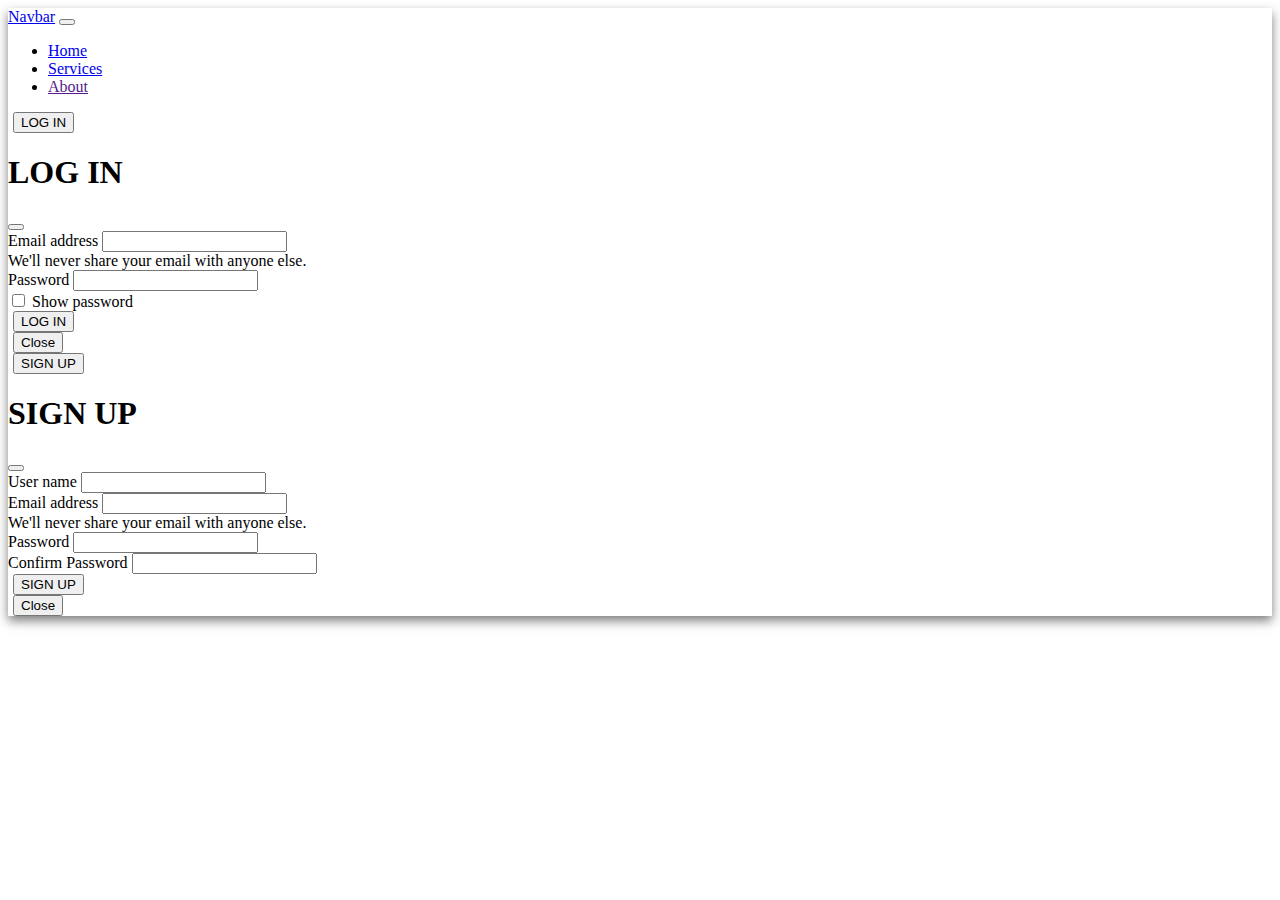
<file: index.html>
<!doctype html>
<html lang="en">
  <head>
    <meta charset="utf-8">
    <meta name="viewport" content="width=device-width, initial-scale=1">
    <title>Bootstrap demo</title>
    <link href="https://cdn.jsdelivr.net/npm/bootstrap@5.2.2/dist/css/bootstrap.min.css" rel="stylesheet" integrity="sha384-Zenh87qX5JnK2Jl0vWa8Ck2rdkQ2Bzep5IDxbcnCeuOxjzrPF/et3URy9Bv1WTRi" crossorigin="anonymous">
    <link rel="stylesheet" href="index.css">
  </head>
  <body>
    <script src="https://cdn.jsdelivr.net/npm/bootstrap@5.2.2/dist/js/bootstrap.bundle.min.js" integrity="sha384-OERcA2EqjJCMA+/3y+gxIOqMEjwtxJY7qPCqsdltbNJuaOe923+mo//f6V8Qbsw3" crossorigin="anonymous"></script>
    <div class="main">
        <nav class="navbar navbar-expand-lg ">
            <div class="container-fluid">
              <a class="navbar-brand" href="#">Navbar</a>
              <button class="navbar-toggler" type="button" data-bs-toggle="collapse" data-bs-target="#navbarSupportedContent" aria-controls="navbarSupportedContent" aria-expanded="false" aria-label="Toggle navigation">
                <span class="navbar-toggler-icon"></span>
              </button>
              <div class="collapse navbar-collapse" id="navbarSupportedContent">
                <ul class="navbar-nav me-auto mb-2 mb-lg-0">
                  <li class="nav-item">
                    <a class="nav-link active default-hover" aria-current="page" href="#">Home</a>
                  </li>
                  <li class="nav-item">
                    <a class="nav-link default-hover" href="#">Services</a>
                  </li>
                  <li class="nav-item">
                    <a class="nav-link default-hover" href="">About</a>
                  </li>
                </ul>
                <!-- Button trigger modal -->
<button type="button" class="btn btn-dark" data-bs-toggle="modal" data-bs-target="#exampleModal">
  LOG IN
</button>

<!-- Modal -->
<div class="modal fade" id="exampleModal" tabindex="-1" aria-labelledby="exampleModalLabel" aria-hidden="true">
  <div class="modal-dialog">
    <div class="modal-content">
      <div class="modal-header">
        <h1 class="modal-title fs-5" id="exampleModalLabel">LOG IN</h1>
        <button type="button" class="btn-close" data-bs-dismiss="modal" aria-label="Close"></button>
      </div>
      <div class="modal-body">
        <form>
          <div class="mb-3">
            <label for="exampleInputEmail1" class="form-label">Email address</label>
            <input type="email" class="form-control" id="exampleInputEmail1" aria-describedby="emailHelp">
            <div id="emailHelp" class="form-text">We'll never share your email with anyone else.</div>
          </div>
          <div class="mb-3">
            <label for="exampleInputPassword1" class="form-label">Password</label>
            <input type="password" class="form-control" id="exampleInputPassword1">
          </div>
          <div class="mb-3 form-check">
            <input type="checkbox" class="form-check-input" id="exampleCheck1">
            <label class="form-check-label" for="exampleCheck1">Show password</label>
          </div>
          <button type="submit" class="btn btn-primary">LOG IN</button>
        </form>
      </div>
      <div class="modal-footer">
        <button type="button" class="btn btn-secondary" data-bs-dismiss="modal">Close</button>
      </div>
    </div>
  </div>
</div>
<!-- Button trigger modal -->
<button type="button" class="btn btn-dark" data-bs-toggle="modal" data-bs-target="#exampleModal2">
  SIGN UP
</button>

<!-- Modal -->
<div class="modal fade" id="exampleModal2" tabindex="-1" aria-labelledby="exampleModalLabel" aria-hidden="true">
  <div class="modal-dialog">
    <div class="modal-content">
      <div class="modal-header">
        <h1 class="modal-title fs-5" id="exampleModalLabel">SIGN UP</h1>
        <button type="button" class="btn-close" data-bs-dismiss="modal" aria-label="Close"></button>
      </div>
      <div class="modal-body">
        <form>
          <div class="mb-3">
            <label for="formGroupExampleInput" class="form-label">User name</label>
            <input type="text" class="form-control" id="formGroupExampleInput" placeholder="">
          </div>
          <div class="mb-3">
            <label for="exampleInputEmail1" class="form-label">Email address</label>
            <input type="email" class="form-control" id="exampleInputEmail1" aria-describedby="emailHelp">
            <div id="emailHelp" class="form-text">We'll never share your email with anyone else.</div>
          </div>
          <div class="mb-3">
            <label for="exampleInputPassword1" class="form-label">Password</label>
            <input type="password" class="form-control" id="exampleInputPassword1">
          </div>
          <div class="mb-3">
            <label for="exampleInputPassword1" class="form-label">Confirm Password</label>
            <input type="password" class="form-control" id="exampleInputPassword1">
          </div>
          
          <button type="submit" class="btn btn-primary">SIGN UP</button>
        </form>
      </div>
      <div class="modal-footer">
        <button type="button" class="btn btn-secondary" data-bs-dismiss="modal">Close</button>
      </div>
    </div>
  </div>
</div>

              </div>
            </div>
          </nav>
    </div>
  </body>
</html>
</file>
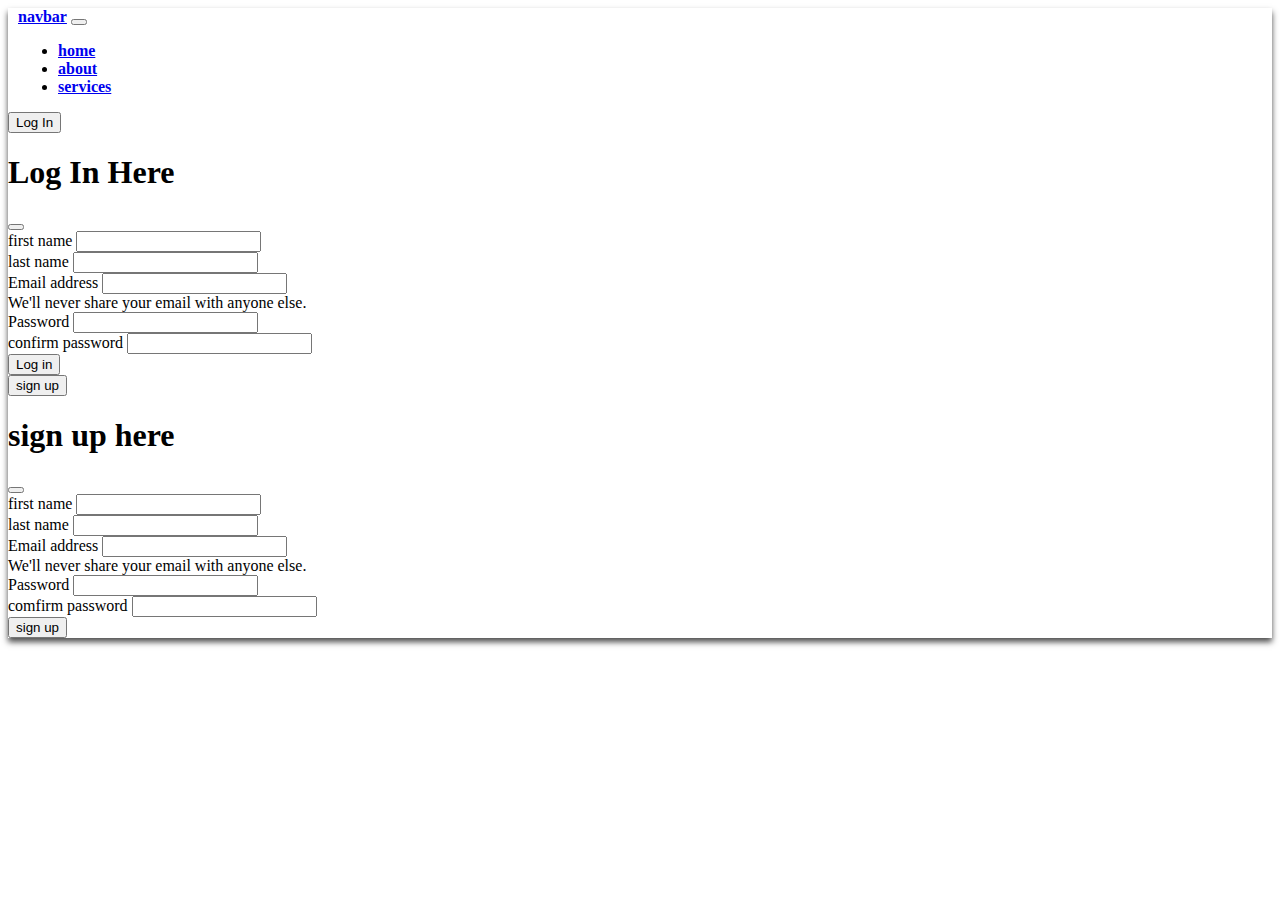
<file: about.html>
<!DOCTYPE html>
<html lang="en">
<head>
    <meta charset="UTF-8">
    <meta http-equiv="X-UA-Compatible" content="IE=edge">
    <meta name="viewport" content="width=device-width, initial-scale=1.0">
    <title>Document</title>
    <style>
        .navbar{
           box-shadow: 0 4px 6px rgba(0, 0, 0, 0.7);
           padding: 20px, 40px; 
        }
        .nav-item{
          font-weight: bold; 
          margin-left: 10px;
          
        }
        .nav-item :hover{
            background-color:darkslategray;
            scroll-behavior: smooth;
        }
        .out{
            padding-left: 10px;   
        }
        .si{
            position: absolute;
            top: 45%;
            left: 50%;
            transform: translate(-50 -50);
            background-color:;
            box-shadow: 0,10px,1px,rgba(0, 0, 0, 0.5);
        }
        .form input :active{
            border: 1px solid #000;
            border-radius: 50px;
            outline: none;
            display: flex;
            padding: 20px 16px;
            margin: 20px auto;
            transition: 5s;
            top: 40px;
            visibility: hidden;
        }
        .form{
            width: 500px;
            padding: 20px 50px;
            text-align: right;
            cursor: pointer;
            visibility: hidden;
            transition: 5s;
        }
    
    </style>
    <!-- CSS only -->
<link href="https://cdn.jsdelivr.net/npm/bootstrap@5.2.2/dist/css/bootstrap.min.css" rel="stylesheet" integrity="sha384-Zenh87qX5JnK2Jl0vWa8Ck2rdkQ2Bzep5IDxbcnCeuOxjzrPF/et3URy9Bv1WTRi" crossorigin="anonymous">
</head>
<body>
<div class="header"> 
    <nav class="navbar navbar-expand-lg bg-secondary bg-opacity-25">
        <div class="container-fluid">
          <a class="nav-item" href="#">navbar</a>
          <button class="navbar-toggler" type="button" data-bs-toggle="collapse" data-bs-target="#navbarSupportedContent" aria-controls="navbarSupportedContent" aria-expanded="false" aria-label="Toggle navigation">
            <span class="navbar-toggler-icon"></span>
          </button>
          <div class="collapse navbar-collapse" id="navbarSupportedContent">
            <ul class="navbar-nav me-auto mb-2 mb-lg-0">
              <li class="nav-item">
                <a class="nav-link" aria-current="page" href="#">home</a>
              </li>
              <li class="nav-item">
                <a class="nav-link" href="#">about</a>
              </li>
              <li class="nav-item">
                <a class="nav-link" href="#">services</a>
              </li>
            </ul>
            <form class="de" role="">
              <!-- <input class="form-control me-2" type=""  aria-label=""> -->
              <!-- <button class="btn btn-outline-success" type="submit">sign up</button> -->

              <!-- Button trigger modal -->
                <button type="button" class="btn btn-secondary" data-bs-toggle="modal" data-bs-target="#exampleModal2">
                    Log In
                </button>
                
                <!-- Modal -->
                <div class="modal fade" id="exampleModal2" tabindex="-1" aria-labelledby="exampleModalLabel" aria-hidden="true">
                    <div class="modal-dialog">
                    <div class="modal-content">
                        <div class="modal-header">
                        <h1 class="modal-title fs-5" id="exampleModalLabel">Log In Here</h1>
                        <button type="button" class="btn-close" data-bs-dismiss="modal" aria-label="Close"></button>
                        </div>
                        <div class="modal-body">
                            <div class="mb-3">
                                <label for="exampleInputEmail1" class="form-label">first name</label>
                                <input type="email" class="form-control" id="exampleInputEmail1" aria-describedby="emailHelp">
                                <div id="emailHelp" class="form-text"></div>
                              </div>
                              <div class="mb-3">
                                <label for="exampleInputEmail1" class="form-label">last name</label>
                                <input type="email" class="form-control" id="exampleInputEmail1" aria-describedby="emailHelp">
                                <div id="emailHelp" class="form-text"></div>
                              </div>
                            <div class="mb-3">
                                <label for="exampleInputEmail1" class="form-label">Email address</label>
                                <input type="email" class="form-control" id="exampleInputEmail1" aria-describedby="emailHelp">
                                <div id="emailHelp" class="form-text">We'll never share your email with anyone else.</div>
                              </div>

                        <div class="mb-3">
                            <label for="exampleInputPassword1" class="form-label">Password</label>
                            <input type="password" class="form-control" id="exampleInputPassword1">
                        </div>
                        <div class="mb-3">
                            <label for="exampleInputPassword1" class="form-label">confirm password</label>
                            <input type="password" class="form-control" id="exampleInputPassword1">
                        </div>
                        </div>
                        <div class="modal-footer">
                        <!-- <button type="button" class="btn btn-secondary" data-bs-dismiss="modal">Close</button> -->
                        <button type="button" class="btn btn-secondary">Log in</button>
                        </div>
                    </div>
                    </div>
                </div>
               <!-- Button trigger modal -->
         <button type="button" class="btn btn-primary" data-bs-toggle="modal" data-bs-target="#exampleModal">
            sign up
         </button>
  
  <!-- Modal -->
         <div class="modal fade" id="exampleModal" tabindex="-1" aria-labelledby="exampleModalLabel" aria-hidden="true">
         <div class="modal-dialog">
          <div class="modal-content">
         <div class="modal-header">
          <h1 class="modal-title fs-5" id="exampleModalLabel">sign up here</h1>
          <button type="button" class="btn-close" data-bs-dismiss="modal" aria-label="Close"></button>
        </div>
        <div class="modal-body">
            <div class="mb-3">
                <label for="exampleInputEmail1" class="form-label">first name</label>
                <input type="email" class="form-control" id="exampleInputEmail1" aria-describedby="emailHelp">
                <div id="emailHelp" class="form-text"></div>
              </div>
              <div class="mb-3">
                <label for="exampleInputEmail1" class="form-label">last name</label>
                <input type="email" class="form-control" id="exampleInputEmail1" aria-describedby="emailHelp">
                <div id="emailHelp" class="form-text"></div>
              </div>
            <div class="mb-3">
                <label for="exampleInputEmail1" class="form-label">Email address</label>
                <input type="email" class="form-control" id="exampleInputEmail1" aria-describedby="emailHelp">
                <div id="emailHelp" class="form-text">We'll never share your email with anyone else.</div>
              </div>
             <div class="mb-3">
                <label for="exampleInputPassword1" class="form-label">Password</label>
                <input type="password" class="form-control" id="exampleInputPassword1">  
             </div>
             <div class="mb-3">
                <label for="exampleInputPassword1" class="form-label">comfirm password</label>
                <input type="password" class="form-control" id="exampleInputPassword1">
            </div>
        <div class="modal-footer">  
          <!-- <button type="button" class="btn btn-secondary" data-bs-dismiss="modal"></button> -->
          <button type="button" class="btn btn-secondary">sign up</button>
        </div>
        </div>
        </div>
     </div>        
            </form>
          </div>
        </div>
      </nav>
    <!-- <div class="si form">
         <div class="form">
            <input type="text" placeholder="first name">
             <input type="text" placeholder="last name">
        <form action="u">
            <input type="email" placeholder="enter your email">
            <input type="password" placeholder="enter your password">
            <input type="password" placeholder="confirm your password">
            <input type="submit" value="register">
        </form>
         </div> -->
 
      <!-- JavaScript Bundle with Popper -->
<script src="https://cdn.jsdelivr.net/npm/bootstrap@5.2.2/dist/js/bootstrap.bundle.min.js" integrity="sha384-OERcA2EqjJCMA+/3y+gxIOqMEjwtxJY7qPCqsdltbNJuaOe923+mo//f6V8Qbsw3" crossorigin="anonymous"></script>
</body>
</html>
</file>
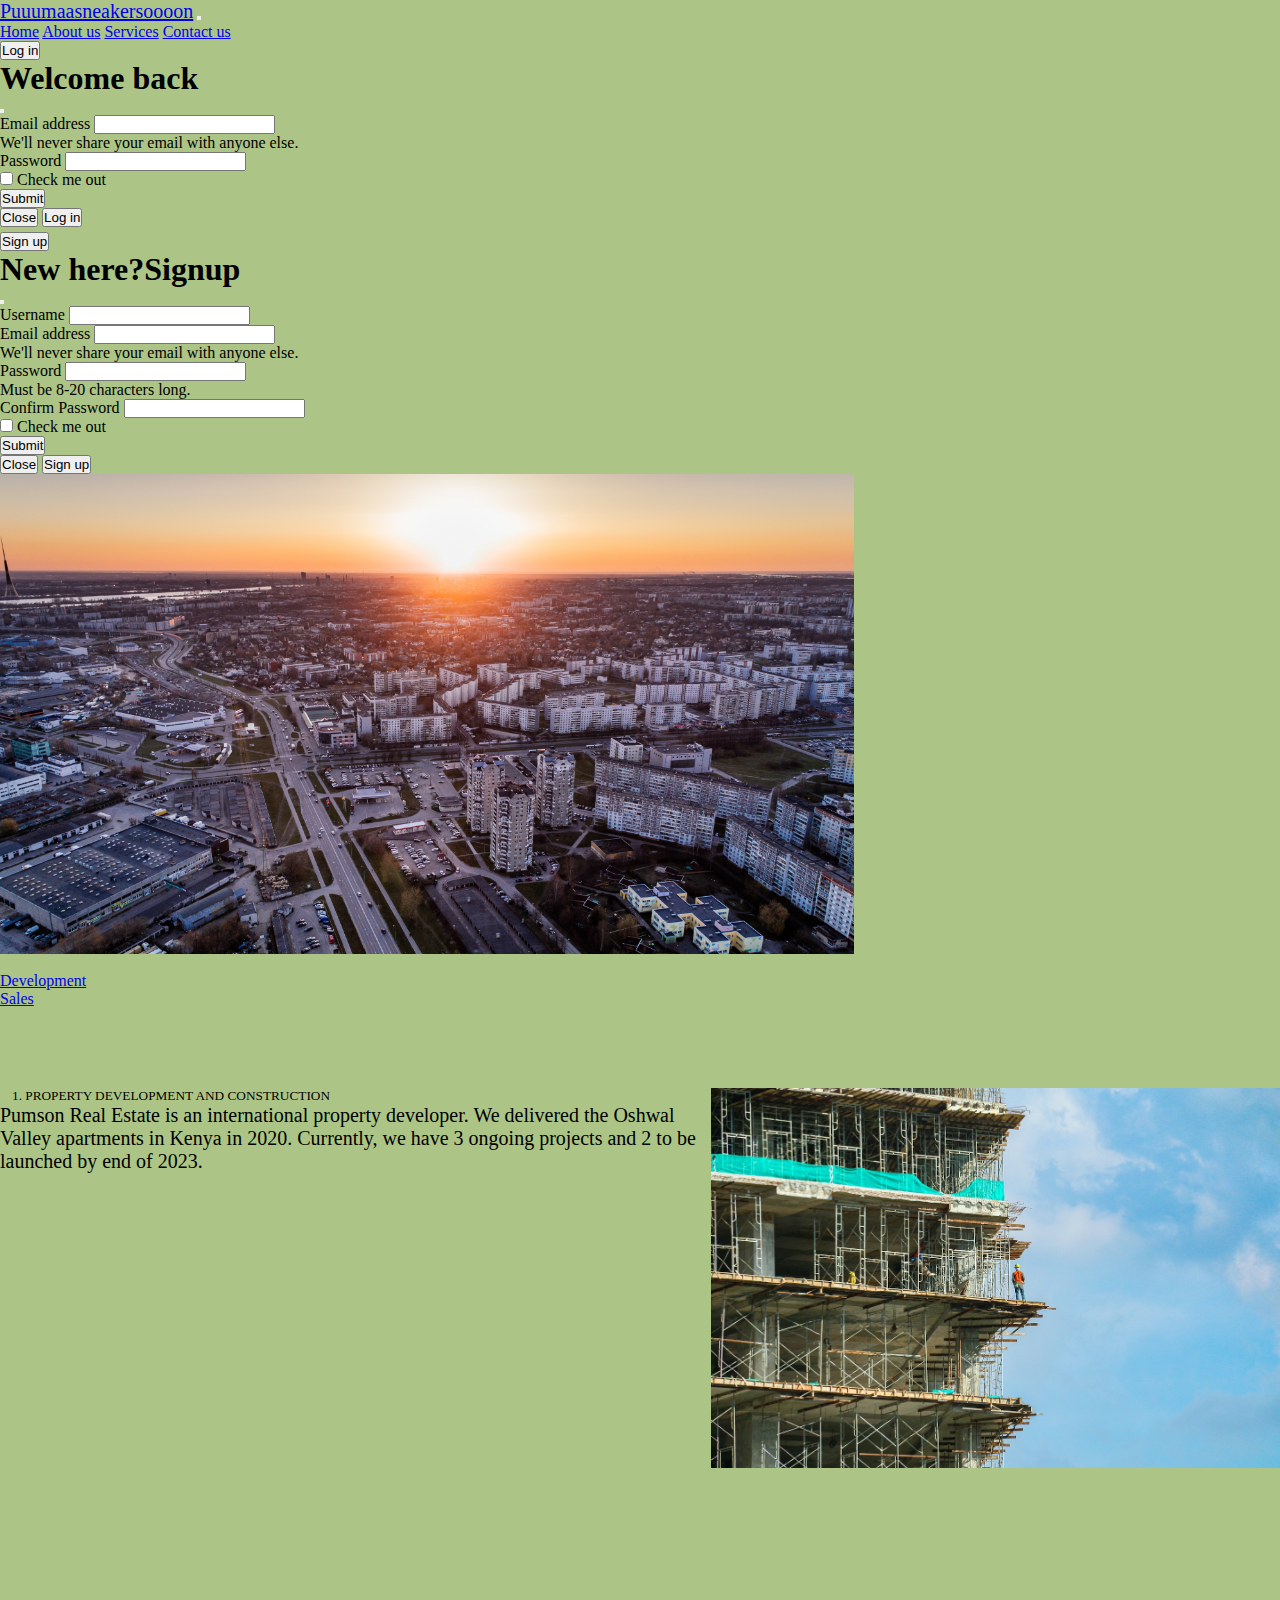
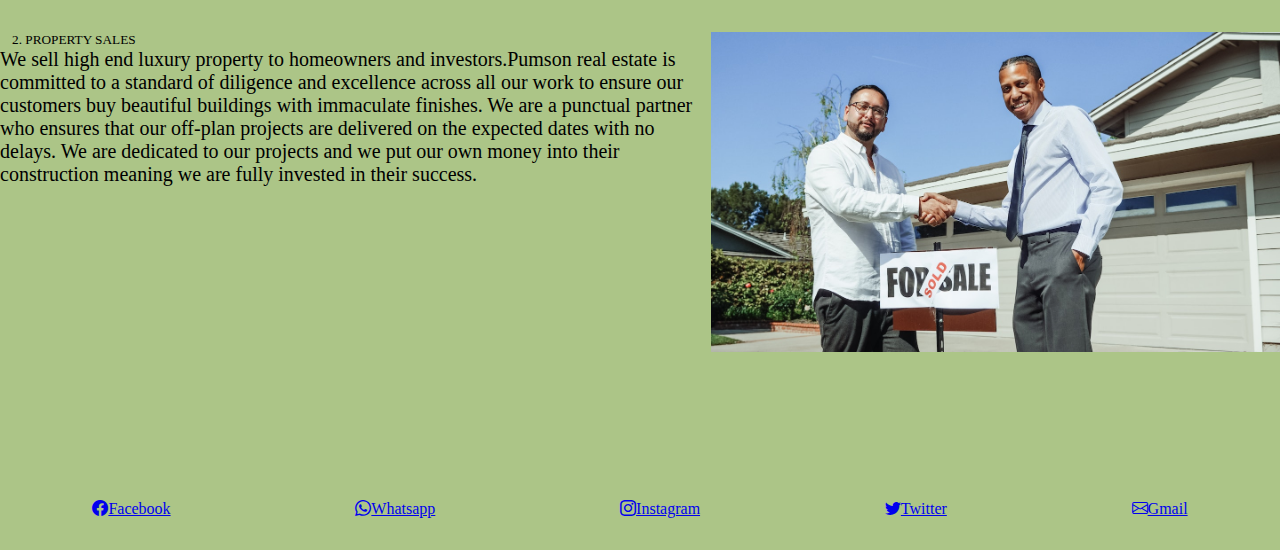
<file: services.html>
<!doctype html>
<html lang="en">
  <head>
    <meta charset="utf-8">
    <meta name="viewport" content="width=device-width, initial-scale=1">
    <title>Project</title>
    <link href="https://cdn.jsdelivr.net/npm/bootstrap@5.2.2/dist/css/bootstrap.min.css" rel="stylesheet" integrity="sha384-Zenh87qX5JnK2Jl0vWa8Ck2rdkQ2Bzep5IDxbcnCeuOxjzrPF/et3URy9Bv1WTRi" crossorigin="anonymous">
    <link rel="stylesheet" href="https://cdn.jsdelivr.net/npm/bootstrap-icons@1.9.1/font/bootstrap-icons.css">
    <link rel="stylesheet" href="service.css">
  </head>
  <body>
    <header>
        <nav class="navbar navbar-expand-lg navbar-bg-warning">
            <div class="container-fluid">
                <a class="navbar-brand glitch" data-glitch="glitch" href="index.html" style="font-size: 20px;">Puuumaasneakersoooon</a>
                <button class="navbar-toggler" type="button" data-bs-toggle="collapse" data-bs-target="#navbarSupportedContent" aria-controls="navbarSupportedContent" aria-expanded="false" aria-label="Toggle navigation">
                    <span class="navbar-toggler-icon"></span>
                </button>
                <div class="collapse navbar-collapse" id="navbarSupportedContent">
                    <ul class="navbar-nav me-auto mb-2 mb-lg-0">
                        
                            <a class="nav-link active listy" aria-current="page" href="index.html">Home</a>

                        
                            <a class="nav-link listy" href="about.html">About us</a>

                        
                            <a class="nav-link listy" href="#">Services</a>

                        
                            <a class="nav-link listy" href="#bambam">Contact us</a>

                    </ul>
                    <form class="d-flex login1" role="search" style="margin-right: 5px;">
                        <!--Log in Button trigger modal -->
                        <button type="button" class="btn btn-" data-bs-toggle="modal" data-bs-target="#exampleModal">
                            Log in
                        </button>
                        <div class="modal fade" id="exampleModal" tabindex="-1" aria-labelledby="exampleModalLabel" aria-hidden="true">
                            <div class="modal-dialog">
                                <div class="modal-content">
                                    <div class="modal-header">
                                        <h1 class="modal-title fs-5" id="exampleModalLabel">Welcome back</h1>
                                        <button type="button" class="btn-close" data-bs-dismiss="modal" aria-label="Close"></button>
                                    </div>
                                    <div class="modal-body">
                                        <form>
                                            <div class="mb-3">
                                              <label for="exampleInputEmail1" class="form-label">Email address</label>
                                              <input type="email" class="form-control" id="exampleInputEmail1" aria-describedby="emailHelp">
                                              <div id="emailHelp" class="form-text">We'll never share your email with anyone else.</div>
                                            </div>
                                            <div class="mb-3">
                                              <label for="exampleInputPassword1" class="form-label">Password</label>
                                              <input type="password" class="form-control" id="exampleInputPassword1">
                                            </div>
                                            <div class="mb-3 form-check">
                                              <input type="checkbox" class="form-check-input" id="exampleCheck1">
                                              <label class="form-check-label" for="exampleCheck1">Check me out</label>
                                            </div>
                                            <button type="submit" class="btn btn-primary">Submit</button>
                                          </form>
                                    </div>
                                    <div class="modal-footer">
                                        <button type="button" class="btn btn-secondary" data-bs-dismiss="modal">Close</button>
                                        <button type="button" class="btn btn-primary">Log in</button>
                                    </div>
                                </div>
                            </div>
                        </div>
                    </form>
                    <form class="d-flex" role="search">
                        <!-- Sign up Button trigger modal -->
                        <button type="button" class="btn btn-secondary" data-bs-toggle="modal" data-bs-target="#exampledodal">
                            Sign up
                        </button>
                        
                        <!-- Modal -->
                        <div class="modal fade" id="exampledodal" tabindex="-1" aria-labelledby="exampledodalLabel" aria-hidden="true">
                            <div class="modal-dialog">
                                <div class="modal-content">
                                    <div class="modal-header">
                                        <h1 class="modal-title fs-5" id="exampleModalLabel">New here?Signup</h1>
                                        <button type="button" class="btn-close" data-bs-dismiss="modal" aria-label="Close"></button>
                                    </div>
                                    <div class="modal-body">
                                        <form>
                                            <div class="mb-3">
                                                <label for="exampleInputtext" class="form-label">Username</label>
                                                <input type="text" class="form-control" id="exampleInputtext">
                                            </div>
                                            <div class="mb-3">
                                              <label for="exampleInutEmail1" class="form-label">Email address</label>
                                              <input type="email" class="form-control" id="exampleInutEmail1" aria-describedby="emaiHelp">
                                              <div id="emaiHelp" class="form-text">We'll never share your email with anyone else.</div>
                                            </div>
                                            <div class="mb-3">
                                              <label for="exampleInputPassword1" class="form-label">Password</label>
                                              <input type="password" class="form-control" id="exampleInutPassword2">
                                              <div class="col-auto">
                                                <span id="passwordHelpInline" class="form-text">
                                                  Must be 8-20 characters long.
                                                </span>
                                              </div>
                                            </div>
                                            <div class="mb-3">
                                                <label for="exampleInputPassword1" class="form-label">Confirm Password</label>
                                                <input type="password" class="form-control" id="exampleInutPassword2">
                                              </div>
                                            <div class="mb-3 form-check">
                                              <input type="checkbox" class="form-check-input" id="exampleCheck2">
                                              <label class="form-check-label" for="exampleCheck2">Check me out</label>
                                            </div>
                                            <button type="submit" class="btn btn-primary">Submit</button>
                                          </form>
                                    </div>
                                    <div class="modal-footer">
                                        <button type="button" class="btn btn-secondary" data-bs-dismiss="modal">Close</button>
                                        <button type="button" class="btn btn-primary">Sign up</button>
                                    </div>
                                </div>
                            </div>
                        </div>
                    </form>
                </div>
            </div>
        </nav>
    </header>

        <!-- Carousel Image -->
        <div class="imej">
             <div id="carouselExampleSlidesOnly" class="carousel slide" data-bs-ride="carousel">
                <div class="carousel-inner">
                    <div class="carousel-item active c-item">
                        <img src="real.jpg" class="d-block w-100 c-imej" alt="...">
                        <div class="carousel-caption" style="color: rgb(172, 197, 135);">
                            <h1 class="text-capitalize display-1 ">See value from our work</h1>
                            <!-- <div class="badge text-wrap" style="width: 20rem;font-size:medium;color:  rgb(7, 10, 27);">
                                <p class="text-uppercase">Our buildings has been ranked first for its safety and good space</p>
                            </div> -->
                        </div>
                    </div>
                </div>
             </div>
        </div> <br> 
        <!-- Headings-->
        <div class="texty" style="margin-bottom: 5rem;">
            <div class="container text-center">
                <div class="row">
                    <div class="col">
                        <a class="nav-link active listy" aria-current="page" href="#half-half1">Development</a>
                    </div>
                    <div class="col">
                        <a class="nav-link active listy" aria-current="page" href="#half-half2">Sales</a>
                    </div>
                </div>
             </div>
        </div>
        <!-- Description -->
        <div class="half-half">
            <!-- <div class="row" id="half-half1" style="margin-bottom: 10rem;"> -->
                <div id="half-half1">
                  <h5 style="font-weight: 300;margin-left: 12px;">1. PROPERTY DEVELOPMENT AND CONSTRUCTION</h5>
                  <p style="font-size: 20px;font-weight: 310;">Pumson Real Estate is an international property developer. We delivered the Oshwal Valley apartments in Kenya in 2020. Currently, we have 3 ongoing projects and 2 to be launched by end of 2023.</p>
                </div>
                <div style="margin-bottom: 10rem;">
                    <img src="dev.jpg" alt="" width="100%">
                </div>
                <div id="half-half2">
                    <h5 style="font-weight: 300;margin-left: 12px;">2. PROPERTY SALES</h5>
                    <p style="font-size: 20px;font-weight: 310;">We sell high end luxury property to homeowners and investors.Pumson real estate is committed to a standard of diligence and excellence across all our work to ensure our customers buy beautiful buildings with immaculate finishes. We are a punctual partner who ensures that our off-plan projects are delivered on the expected dates with no delays. We are dedicated to our projects and we put our own money into their construction meaning we are fully invested in their success.</p>
                </div>
                <div style="margin-bottom: 7rem;">
                    <img src="wev.jpg" alt="" width="100%">
                </div>
            <!-- <div class="row" id="half-half2" style="margin-bottom: 10rem;"> -->
                
            </div>
        </div>
        <!-- Footer Navigation -->
    </div>
    <footer style="padding-top: 2em;padding-bottom: 2em;" id="bambam">
        <a  class="nav-link active"   href="https://www.facebook.com/" target="_blank"><i class="bi bi-facebook"></i>Facebook</a>
        <a  class="nav-link"   href="https://web.whatsapp.com/" target="_blank"><i class="bi bi-whatsapp"></i>Whatsapp</a>
        <a  class="nav-link"   href="https://www.instagram.com/" target="_blank"><i class="bi bi-instagram"></i>Instagram</a>
        <a  class="nav-link"   href="https://twitter.com/home" target="_blank"><i class="bi bi-twitter"></i>Twitter</a>
        <a class="nav-link"    href="https://mail.google.com/mail/u/0/?tab=rm&ogbl#inbox?compose=new"><i class="bi bi-envelope" target="_blank"></i>Gmail</a>
    </footer>
    <script src="https://cdn.jsdelivr.net/npm/bootstrap@5.2.2/dist/js/bootstrap.bundle.min.js" integrity="sha384-OERcA2EqjJCMA+/3y+gxIOqMEjwtxJY7qPCqsdltbNJuaOe923+mo//f6V8Qbsw3" crossorigin="anonymous"></script>
  </body>
</html>
</file>
<file: index.css>
.main {
    box-shadow: 0 5px 10px rgba(0, 0, 0, 0.5);
}
 .nav-item:hover {
    background-color: grey;
    color: white!important;
    transition: 0.2s;
} 

.default-hover:hover{
    color: white!important;
}
.main:hover {
    background-color: grey;
    transition: 0.2s;

} 

.btn {
    margin-left: 5px;
}
</file>
<file: service.css>
/* .glitch {
    position: relative;
    font-size: 32px;
    font-weight: 700;
    line-height: 1.2;
    color: #fff;
    letter-spacing: 4px;
    animation: shift 4s ease-in-out infinite alternate;
    transform: skewX(0deg);
    z-index: 1;
 }
 
 @keyframes shift {
    0%, 40%, 44%, 58%, 61%, 65%, 69%, 73%, 100% {
       transform: skewX(0deg);
    }
 
    41% {
       transform: skewX(10deg);
    }
 
    42% {
       transform: skewX(-10deg);
    }
 
    59% {
       transform: skewX(40deg) skewY(10deg);
    }
 
    60% {
       transform: skewX(-40deg) skewY(-10deg);
    }
 
    63% {
       transform: skewX(10deg) skewY(-5deg);
    }
 
    70% {
       transform: skewX(-50deg) skewY(-20deg);
    }
 
    71% {
       transform: skewX(10deg) skewY(-10deg);
    }
 } */

 /* <div class="glitch-wrapper">
   <div class="glitch" data-glitch="glitch">glitch</div>
</div> */

/* 
.glitch-wrapper {
   width: 100%;
   height: 100%;
   display: flex;
   align-items: center;
   justify-content: center;
   text-align: center;
   background-color: #222;
}

.glitch {
   position: relative;
   font-size: 30px;
   font-weight: 700;
   line-height: 1.2;
   color: #fff;
   letter-spacing: 4px;
   z-index: 1;
}

.glitch:before {
   content: attr(data-glitch);
   position: absolute;
   top: 0;
   left: -2px;
   width: 100%;
   color: #fff;
   background-color: #222;
   overflow: hidden;
   clip: rect(0, 900px, 0, 0);
   animation: noise-before 3s infinite linear alternate-reverse;
}

.glitch:after {
   content: attr(data-glitch);
   position: absolute;
   top: 0;
   left: 2px;
   width: 100%;
   color: #fff;
   background-color: #222;
   overflow: hidden;
   clip: rect(0, 900px, 0, 0);
   animation: noise-after 2s infinite linear alternate-reverse;
}

@keyframes noise-before {
   0% {
      clip: rect(61px, 9999px, 52px, 0);
   }

   5% {
      clip: rect(33px, 9999px, 144px, 0);
   }

   10% {
      clip: rect(121px, 9999px, 115px, 0);
   }

   15% {
      clip: rect(144px, 9999px, 162px, 0);
   }

   20% {
      clip: rect(62px, 9999px, 180px, 0);
   }

   25% {
      clip: rect(34px, 9999px, 42px, 0);
   }

   30% {
      clip: rect(147px, 9999px, 179px, 0);
   }

   35% {
      clip: rect(99px, 9999px, 63px, 0);
   }

   40% {
      clip: rect(188px, 9999px, 122px, 0);
   }

   45% {
      clip: rect(154px, 9999px, 14px, 0);
   }

   50% {
      clip: rect(63px, 9999px, 37px, 0);
   }

   55% {
      clip: rect(161px, 9999px, 147px, 0);
   }

   60% {
      clip: rect(109px, 9999px, 175px, 0);
   }

   65% {
      clip: rect(157px, 9999px, 88px, 0);
   }

   70% {
      clip: rect(173px, 9999px, 131px, 0);
   }

   75% {
      clip: rect(62px, 9999px, 70px, 0);
   }

   80% {
      clip: rect(24px, 9999px, 153px, 0);
   }

   85% {
      clip: rect(138px, 9999px, 40px, 0);
   }

   90% {
      clip: rect(79px, 9999px, 136px, 0);
   }

   95% {
      clip: rect(25px, 9999px, 34px, 0);
   }

   100% {
      clip: rect(173px, 9999px, 166px, 0);
   }
}

@keyframes noise-after {
   0% {
      clip: rect(26px, 9999px, 33px, 0);
   }

   5% {
      clip: rect(140px, 9999px, 198px, 0);
   }

   10% {
      clip: rect(184px, 9999px, 89px, 0);
   }

   15% {
      clip: rect(121px, 9999px, 6px, 0);
   }

   20% {
      clip: rect(181px, 9999px, 99px, 0);
   }

   25% {
      clip: rect(154px, 9999px, 133px, 0);
   }

   30% {
      clip: rect(134px, 9999px, 169px, 0);
   }

   35% {
      clip: rect(26px, 9999px, 187px, 0);
   }

   40% {
      clip: rect(147px, 9999px, 137px, 0);
   }

   45% {
      clip: rect(31px, 9999px, 52px, 0);
   }

   50% {
      clip: rect(191px, 9999px, 109px, 0);
   }

   55% {
      clip: rect(74px, 9999px, 54px, 0);
   }

   60% {
      clip: rect(145px, 9999px, 75px, 0);
   }

   65% {
      clip: rect(153px, 9999px, 198px, 0);
   }

   70% {
      clip: rect(99px, 9999px, 136px, 0);
   }

   75% {
      clip: rect(118px, 9999px, 192px, 0);
   }

   80% {
      clip: rect(1px, 9999px, 83px, 0);
   }

   85% {
      clip: rect(145px, 9999px, 98px, 0);
   }

   90% {
      clip: rect(121px, 9999px, 154px, 0);
   }

   95% {
      clip: rect(156px, 9999px, 44px, 0);
   }

   100% {
      clip: rect(67px, 9999px, 122px, 0);
   }
} */
*{
   padding: 0%;
   margin: 0%;
}


 body{
   background-color: rgb(172, 197, 135);
 }


.flame {
    box-shadow: 0 5px 10px rgba(70, 53, 53, 0.5);
}

.listy:hover{
    color: rgb(34, 115, 31)!important;
}

@media (min-width:300px) {
  .login1{
    margin-bottom: 5px;
  }
}

.imej{
   width:100%;
   /* margin-left: 5%; */
}

.c-item{
   height: 480px;
}

.c-imej{
   height: 100%;
   object-fit: cover;
}


footer{
   text-align: center;
   display: grid;
   grid-template-columns: auto auto auto auto auto;
}


/* .flexy{
   display: flex;
   flex-direction: row;
   flex-wrap: wrap;
   width: 100%;
}

.flex1{
   display: flex;
   flex-direction: column;
   flex-basis: 100%;
   flex: 1 0 1;
} */

.half-half{
   display: grid;
   grid-template-columns:auto auto  ;
}

@media (max-width:630px) {
   .half-half{
      display: flex;
      flex-direction: column;
   }
}
</file>
